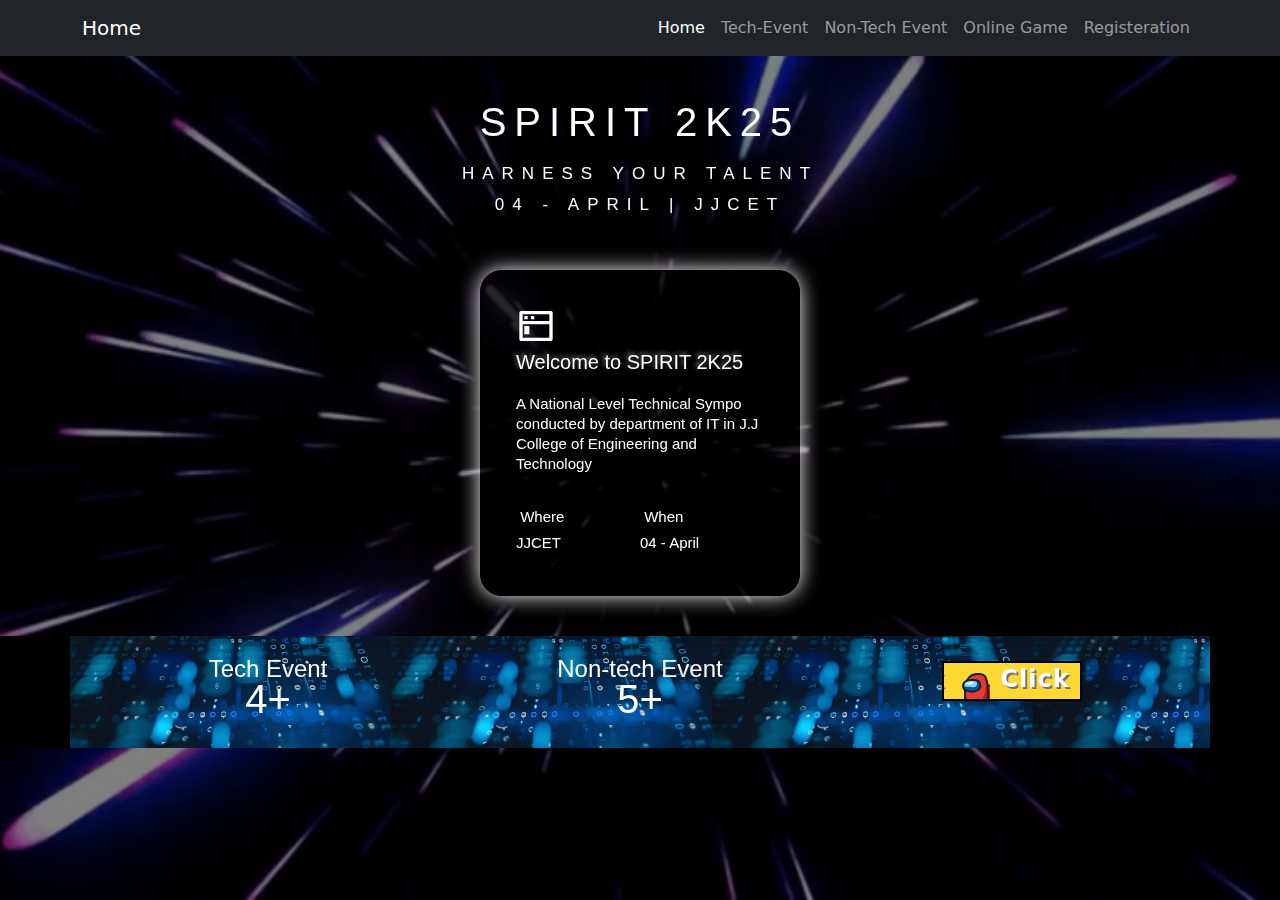
<file: index.html>
<!DOCTYPE html>
<html lang="en">
<head>
    <meta charset="UTF-8">
    <meta name="viewport" content="width=device-width, initial-scale=1.0">
    <title>Document</title>
    <link rel="stylesheet" href="style.css">
    <link href="https://cdn.jsdelivr.net/npm/bootstrap@5.3.3/dist/css/bootstrap.min.css" rel="stylesheet" integrity="sha384-QWTKZyjpPEjISv5WaRU9OFeRpok6YctnYmDr5pNlyT2bRjXh0JMhjY6hW+ALEwIH" crossorigin="anonymous">
    <script src="https://cdn.jsdelivr.net/npm/bootstrap@5.3.3/dist/js/bootstrap.bundle.min.js" integrity="sha384-YvpcrYf0tY3lHB60NNkmXc5s9fDVZLESaAA55NDzOxhy9GkcIdslK1eN7N6jIeHz" crossorigin="anonymous"></script>
    <link href="https://fonts.cdnfonts.com/css/code" rel="stylesheet">
    <link href="https://fonts.cdnfonts.com/css/code" rel="stylesheet">
    <link href="https://fonts.cdnfonts.com/css/funky" rel="stylesheet">
    <link href="https://fonts.cdnfonts.com/css/prompt" rel="stylesheet">      
    <link href="https://fonts.cdnfonts.com/css/milies" rel="stylesheet">
    <link href="https://fonts.cdnfonts.com/css/backstreet" rel="stylesheet">             
    <link rel="stylesheet" href="https://cdnjs.cloudflare.com/ajax/libs/font-awesome/6.6.0/css/all.min.css" integrity="sha512-Kc323vGBEqzTmouAECnVceyQqyqdsSiqLQISBL29aUW4U/M7pSPA/gEUZQqv1cwx4OnYxTxve5UMg5GT6L4JJg==" crossorigin="anonymous" referrerpolicy="no-referrer" />
    <link rel="stylesheet" href="https://cdn.jsdelivr.net/npm/bootstrap-icons@1.11.3/font/bootstrap-icons.min.css"> 
</head>
<body>
    <nav class="navbar navbar-dark bg-dark navbar-expand-lg fixed-top">
        <div class="container ">
            <a class="navbar-brand" href="#">Home</a>
            <button class="navbar-toggler" type="button" data-bs-toggle="collapse" data-bs-target="#navbarNav"><span class="navbar-toggler-icon"></span></button>
            <div class="collapse navbar-collapse" id="navbarNav">
                <ul class="navbar-nav ms-auto">
                    <li class="nav-item"><a class="nav-link active" href="index.html" target="events">Home</a></li>
                    <li class="nav-item"><a class="nav-link" href="event/techevent.html" target="events">Tech-Event</a></li>
                    <li class="nav-item"><a class="nav-link" href="event/nontech.html" target="events">Non-Tech Event</a></li>
                    <li class="nav-item"><a class="nav-link" href="event/special.html" target="events">Online Game</a></li>
                    <li class="nav-item"><a class="nav-link" href="register/resgister.html" target="events">Registeration</a></li>
                </ul>
            </div>
        </div>
    </nav>
    
	<div id="header" align="center">
        
        <video autoplay loop muted plays-inline id = "myVideo">
            <source src="photos/WhatsApp Video 2025-03-14 at 19.19.52_d6a75faa.mp4" type="video/mp4">
        </video>
            <p id="sp">SPIRIT 2K25</p><br><br><br><br><br><br>
            <p id="sp1">HARNESS YOUR TALENT</p><br><br>
            <p id="sp1">04 - APRIL | JJCET </p>
    </div>
    <div class="container2">
        <div class="content">
            <svg 
            fill="currentColor"
            viewBox="0 0 24 24"
            xmlns="http://www.w3.org/2000/svg">
            <path
            d="M20 9V5H4V9H20ZM20 11H4V19H20V11ZM3 3H21C21.5523 3 22 3.44772 22 4V20C22 20.5523 21.5523 21 21 21H3C2.44772 21 2 20.5523 2 20V4C2 3.44772 2.44772 3 3 3ZM5 12H8V17H5V12ZM5 6H7V8H5V6ZM9 6H11V8H9V6Z"
            ></path>
            </svg>
            <br>
            <p class="one" >Welcome to SPIRIT 2K25</p>
            <p class="two">A National Level Technical Sympo conducted by department of IT in J.J College of Engineering and Technology </p>
            <br>
            <div class="row" id="date">
                <div class="col">
                <p ><span class="iframe-icon"><i class="fa-solid fa-location-dot"></i> </span>    Where</p><br><br>
                <p id="jjcet">  JJCET</p></p>
                </div>
                <div class="col"
                <p ><span class="iframe-icon"><i class="fa-solid fa-calendar-days"></i></span>   When</p><br><br><b></b>
                <p>04 - April</p>
            </div>
        </div>
        </div>
    </div>
<div align="center" id="foot">
    <foot class="row container" >
        <div class="col" id="tech" align="center">
            <p id="info">Tech Event</p>
            <p id="no">4+</p>
        </div>
        <div class="col" id="non-tech" align="center">
            <p id="info">Non-tech Event</p>
            <p id="no">5+</p>
        </div>
        <div class="col">
            <button onclick="fun()">
                <svg
                xmlns="http://www.w3.org/2000/svg"
            viewBox="0 0 36 36"
            width="36px"
            height="36px"
            >
            <rect width="36" height="36" x="0" y="0" fill="#fdd835"></rect>
            <path
            fill="#e53935"
            d="M38.67,42H11.52C11.27,40.62,11,38.57,11,36c0-5,0-11,0-11s1.44-7.39,3.22-9.59 c1.67-2.06,2.76-3.48,6.78-4.41c3-0.7,7.13-0.23,9,1c2.15,1.42,3.37,6.67,3.81,11.29c1.49-0.3,5.21,0.2,5.5,1.28 C40.89,30.29,39.48,38.31,38.67,42z"
            ></path>
            <path
            fill="#b71c1c"
            d="M39.02,42H11.99c-0.22-2.67-0.48-7.05-0.49-12.72c0.83,4.18,1.63,9.59,6.98,9.79 c3.48,0.12,8.27,0.55,9.83-2.45c1.57-3,3.72-8.95,3.51-15.62c-0.19-5.84-1.75-8.2-2.13-8.7c0.59,0.66,3.74,4.49,4.01,11.7 c0.03,0.83,0.06,1.72,0.08,2.66c4.21-0.15,5.93,1.5,6.07,2.35C40.68,33.85,39.8,38.9,39.02,42z"
            ></path>
            <path
            fill="#212121"
            d="M35,27.17c0,3.67-0.28,11.2-0.42,14.83h-2C32.72,38.42,33,30.83,33,27.17 c0-5.54-1.46-12.65-3.55-14.02c-1.65-1.08-5.49-1.48-8.23-0.85c-3.62,0.83-4.57,1.99-6.14,3.92L15,16.32 c-1.31,1.6-2.59,6.92-3,8.96v10.8c0,2.58,0.28,4.61,0.54,5.92H10.5c-0.25-1.41-0.5-3.42-0.5-5.92l0.02-11.09 c0.15-0.77,1.55-7.63,3.43-9.94l0.08-0.09c1.65-2.03,2.96-3.63,7.25-4.61c3.28-0.76,7.67-0.25,9.77,1.13 C33.79,13.6,35,22.23,35,27.17z"
            ></path>
            <path
            fill="#01579b"
            d="M17.165,17.283c5.217-0.055,9.391,0.283,9,6.011c-0.391,5.728-8.478,5.533-9.391,5.337 c-0.913-0.196-7.826-0.043-7.696-5.337C9.209,18,13.645,17.32,17.165,17.283z"
            ></path>
            <path
            fill="#212121"
            d="M40.739,37.38c-0.28,1.99-0.69,3.53-1.22,4.62h-2.43c0.25-0.19,1.13-1.11,1.67-4.9 c0.57-4-0.23-11.79-0.93-12.78c-0.4-0.4-2.63-0.8-4.37-0.89l0.1-1.99c1.04,0.05,4.53,0.31,5.71,1.49 C40.689,24.36,41.289,33.53,40.739,37.38z"
            ></path>
            <path
            fill="#81d4fa"
            d="M10.154,20.201c0.261,2.059-0.196,3.351,2.543,3.546s8.076,1.022,9.402-0.554 c1.326-1.576,1.75-4.365-0.891-5.267C19.336,17.287,12.959,16.251,10.154,20.201z"
            ></path>
            <path
            fill="#212121"
            d="M17.615,29.677c-0.502,0-0.873-0.03-1.052-0.069c-0.086-0.019-0.236-0.035-0.434-0.06 c-5.344-0.679-8.053-2.784-8.052-6.255c0.001-2.698,1.17-7.238,8.986-7.32l0.181-0.002c3.444-0.038,6.414-0.068,8.272,1.818 c1.173,1.191,1.712,3,1.647,5.53c-0.044,1.688-0.785,3.147-2.144,4.217C22.785,29.296,19.388,29.677,17.615,29.677z M17.086,17.973 c-7.006,0.074-7.008,4.023-7.008,5.321c-0.001,3.109,3.598,3.926,6.305,4.27c0.273,0.035,0.48,0.063,0.601,0.089 c0.563,0.101,4.68,0.035,6.855-1.732c0.865-0.702,1.299-1.57,1.326-2.653c0.051-1.958-0.301-3.291-1.073-4.075 c-1.262-1.281-3.834-1.255-6.825-1.222L17.086,17.973z"
            ></path>
            <path
            fill="#e1f5fe"
            d="M15.078,19.043c1.957-0.326,5.122-0.529,4.435,1.304c-0.489,1.304-7.185,2.185-7.185,0.652 C12.328,19.467,15.078,19.043,15.078,19.043z"
            ></path>
            </svg>
            <span class="now"><a href="event/event.html"  id="bu">Click</a></span>
            <span class="play"><a href="event/event.html"  id="bu">Click</a></span> 
            </button>
        </div>
    </foot>
</div>
</body>
</html>
</file>
<file: style.css>
@import url('https://fonts.cdnfonts.com/css/code');
    @import url('https://fonts.cdnfonts.com/css/twilight');
    @import url('https://fonts.cdnfonts.com/css/funky');
    @import url('https://fonts.cdnfonts.com/css/prompt');
    @import url('https://fonts.cdnfonts.com/css/milies');
    @import url('https://fonts.cdnfonts.com/css/backstreet');
  
    #header {
      background-size: cover;
      color: white;
      padding-top: 120px;
      height: 250px;
      width: 100%;
      line-height: 5px;
      letter-spacing: 8px ;
    }
    #sp1 {
      font-family: 'Code Bold', sans-serif;
      font-size: 17px;
      color: white;
    }
    #sp {
      font-family: 'Funky', sans-serif;
      font-size: 40px;
    }
  .content {
    margin: 20px 0px 40px 0px;
    width: 320px;
    border-radius: 24px;
    line-height: 1.6;
    padding: 36px;
    border-radius: 22px;
    color: #ffffff;
    background-color: rgba(0, 0, 0, 0.7); 
    transition: all 0.48s cubic-bezier(0.23, 1, 0.32, 1);
    box-shadow: 0px 0px 20px rgb(255, 251, 251);
  }
  .content svg {
    width: 40px;
    height: 40px;
  }
  .container2 {
    display: flex;
    justify-content: center;
  }
  #date {
    line-height: 2px;
    font-family: 'milies', sans-serif;
    font-size: 15px;
    font-weight: 200;
    width: 100%;
  }
  foot {
    background-image: url(photos/IMG_3289.JPG);
    background-size: contain;
    color: white;
    height: 100%;
    width: 150px;
    line-height: 15px;
    padding: 25px;
  }
  #no{
    color: white;
    font-size: 2.5rem  ;
  }
  #info {
    color: white;
  }
  #tech,#non-tech {
    width: 40%;
    font-size: 1.5rem;
    font-family: 'Backstreet', sans-serif;
                                                  
  }
  
  .one {
    font-family: 'Code Bold', sans-serif;
    font-weight: 300;
    font-size: 20px;
    text-shadow: 2px 2px 4px black, -2px -2px 4px gray;
  }
  .two{
    font-family: 'prompt', sans-serif;
    font-weight: 400;
    font-size: 15px;
    line-height: 20px;
  }
  button {
    display: flex;
    align-items: center;
    justify-content: center;
    gap: 10px;
    padding: 0 10px;
    text-shadow: 2px 2px rgb(116, 116, 116);
    text-transform: uppercase;
    cursor: pointer;
    border: solid 2px black;
    letter-spacing: 1px;
    font-weight: 600;
    font-size: 17px;
    background-color: hsl(49deg 98% 60%);
    border-radius: 50px;
    position: relative;
    overflow: hidden;
    transition: all 0.5s ease;
  }
  
  button:active {
    transform: scale(0.9);
    transition: all 100ms ease;
  }
  
  button svg {
    transition: all 0.5s ease;
    z-index: 2;
  }
  
  .play {
    transition: all 0.5s ease;
    transition-delay: 300ms;
  }
  
  button:hover svg {
    transform: scale(3) translate(50%);
  }
  
  .now {
    position: absolute;
    left: 0;
    transform: translateX(-100%);
    transition: all 0.5s ease;
    z-index: 2;
  }
  
  button:hover .now {
    transform: translateX(10px);
    transition-delay: 300ms;
  }
  
  button:hover .play {
    transform: translateX(200%);
    transition-delay: 300ms;
  }
  #body1 {
    display: flex;
    justify-content: center; 
    align-items: center;
  }
  #myVideo {
    position: fixed;
    top: 0;
    left: 0;
    width: 100%;
    height: 100%;
    object-fit: cover; 
    z-index: -1;
    filter: brightness(50%);
  }
  
#foot {
    background-color: black;
}
body {
    overflow-x: hidden;
}
#bu {
  text-decoration: none;
  color: white;
  font-size: 1.5rem;
}
@keyframes rotatePulse {
  0% {
      transform: scale(1) rotate(0deg);
  }
  50% {
      transform: scale(1.1) rotate(0deg);
  }
  100% {
      transform: scale(1) rotate(0deg);
  }
}

.iframe-icon {
  font-size: 20px;
  display: inline-block;
  animation: rotatePulse 1.5s infinite ease-in-out;
  cursor: pointer;
}
</file>
